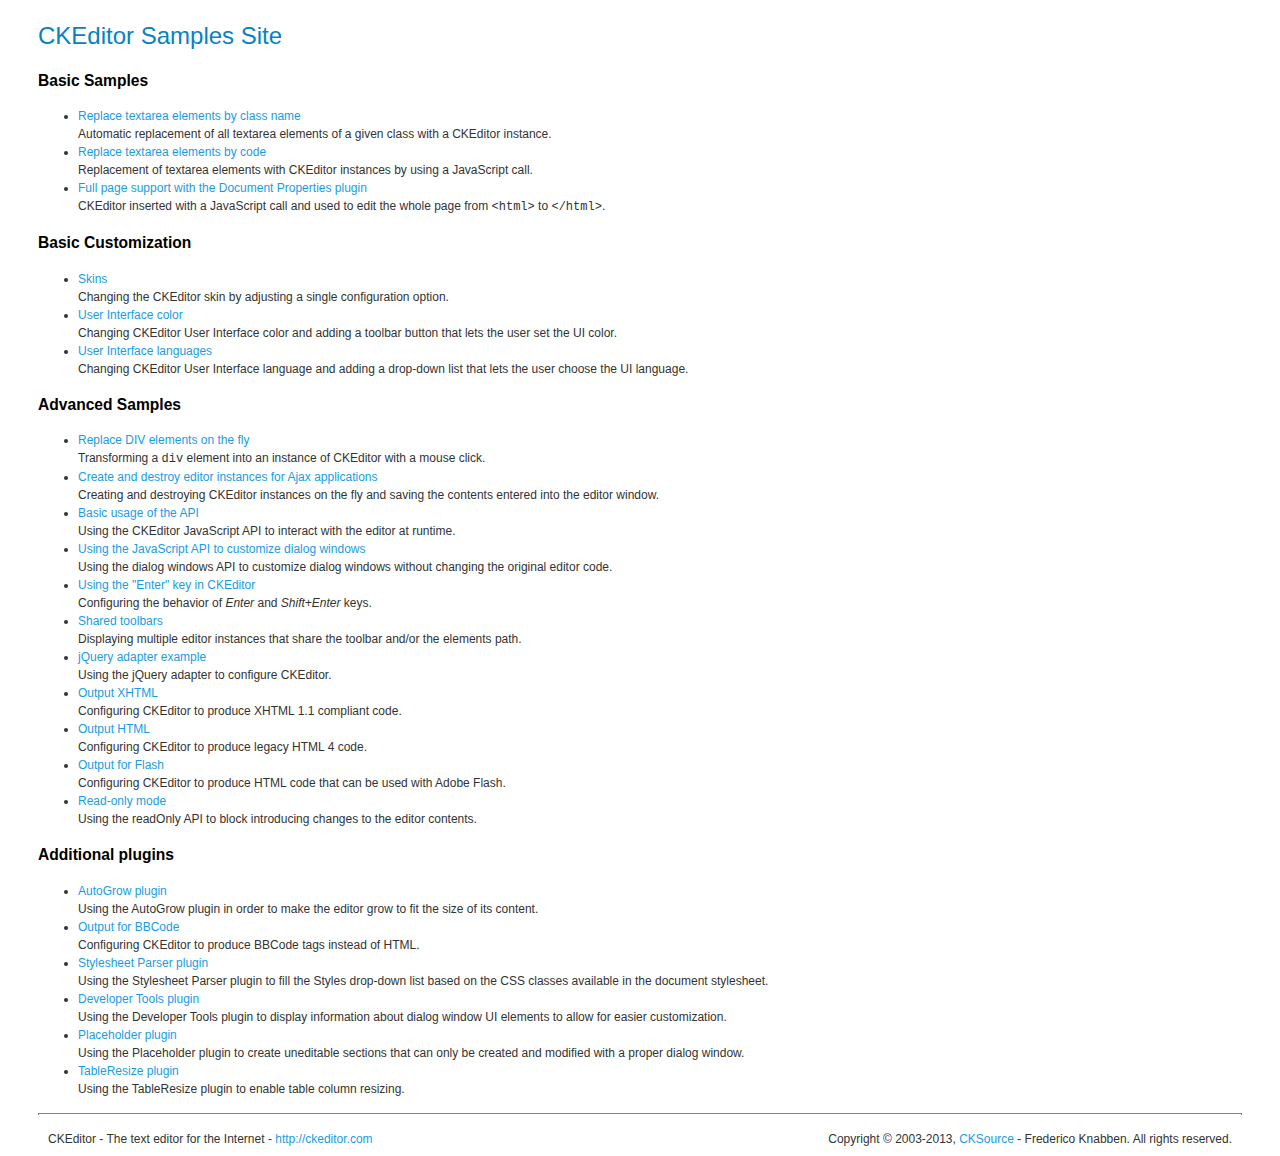
<file: Plugin/Users/webroot/js/ckeditor/_samples/index.html>
<!DOCTYPE html PUBLIC "-//W3C//DTD XHTML 1.0 Transitional//EN" "http://www.w3.org/TR/xhtml1/DTD/xhtml1-transitional.dtd">
<!--
Copyright (c) 2003-2013, CKSource - Frederico Knabben. All rights reserved.
For licensing, see LICENSE.html or http://ckeditor.com/license
-->
<html xmlns="http://www.w3.org/1999/xhtml">
<head>
	<title>CKEditor Samples</title>
	<meta content="text/html; charset=utf-8" http-equiv="content-type" />
	<link type="text/css" rel="stylesheet" href="sample.css" />
</head>
<body>
	<h1 class="samples">
		CKEditor Samples Site
	</h1>
	<h2 class="samples">
		Basic Samples
	</h2>
	<ul class="samples">
		<li>
			<a class="samples" href="replacebyclass.html">Replace textarea elements by class name</a><br />
			Automatic replacement of all textarea elements of a given class with a CKEditor instance.
		</li>
		<li><a class="samples" href="replacebycode.html">Replace textarea elements by code</a><br />
			Replacement of textarea elements with CKEditor instances by using a JavaScript call.
		</li>
		<li><a class="samples" href="fullpage.html">Full page support with the Document Properties plugin</a><br />
			CKEditor inserted with a JavaScript call and used to edit the whole page from <code>&lt;html&gt;</code> to <code>&lt;/html&gt;</code>.
		</li>
	</ul>
	<h2 class="samples">
		Basic Customization
	</h2>
	<ul class="samples">
		<li><a class="samples" href="skins.html">Skins</a><br />
			Changing the CKEditor skin by adjusting a single configuration option.
		</li>
		<li><a class="samples" href="ui_color.html">User Interface color</a><br />
			Changing CKEditor User Interface color and adding a toolbar button that lets the user set the UI color.
		</li>
		<li><a class="samples" href="ui_languages.html">User Interface languages</a><br />
			Changing CKEditor User Interface language and adding a drop-down list that lets the user choose the UI language.
		</li>
	</ul>
	<h2 class="samples">
		Advanced Samples
	</h2>
	<ul class="samples">
		<li><a class="samples" href="divreplace.html">Replace DIV elements on the fly</a><br />
			Transforming a <code>div</code> element into an instance of CKEditor with a mouse click.
		</li>
		<li><a class="samples" href="ajax.html">Create and destroy editor instances for Ajax applications</a><br />
			Creating and destroying CKEditor instances on the fly and saving the contents entered into the editor window.
		</li>
		<li><a class="samples" href="api.html">Basic usage of the API</a><br />
			Using the CKEditor JavaScript API to interact with the editor at runtime.
		</li>
		<li><a class="samples" href="api_dialog.html">Using the JavaScript API to customize dialog windows</a><br />
			Using the dialog windows API to customize dialog windows without changing the original editor code.
		</li>
		<li><a class="samples" href="enterkey.html">Using the "Enter" key in CKEditor</a><br />
			 Configuring the behavior of <em>Enter</em> and <em>Shift+Enter</em> keys.
		</li>
		<li><a class="samples" href="sharedspaces.html">Shared toolbars</a><br />
			Displaying multiple editor instances that share the toolbar and/or the elements path.
		</li>
		<li><a class="samples" href="jqueryadapter.html">jQuery adapter example</a><br />
			Using the jQuery adapter to configure CKEditor.
		</li>
		<li><a class="samples" href="output_xhtml.html">Output XHTML</a><br />
			Configuring CKEditor to produce XHTML 1.1 compliant code.
		</li>
		<li><a class="samples" href="output_html.html">Output HTML</a><br />
			Configuring CKEditor to produce legacy HTML 4 code.
		</li>
		<li><a class="samples" href="output_for_flash.html">Output for Flash</a><br />
			Configuring CKEditor to produce HTML code that can be used with Adobe Flash.
		</li>
		<li><a class="samples" href="readonly.html">Read-only mode</a><br />
			Using the readOnly API to block introducing changes to the editor contents.
		</li>
	</ul>
	<h2 class="samples">
		Additional plugins
	</h2>
	<ul class="samples">
		<li><a class="samples" href="autogrow.html">AutoGrow plugin</a><br />
			Using the AutoGrow plugin in order to make the editor grow to fit the size of its content.
		</li>
		<li><a class="samples" href="bbcode.html">Output for BBCode</a><br />
			Configuring CKEditor to produce BBCode tags instead of HTML.
		</li>
		<li><a class="samples" href="stylesheetparser.html">Stylesheet Parser plugin</a><br />
			Using the Stylesheet Parser plugin to fill the Styles drop-down list based on the CSS classes available in the document stylesheet.
		</li>
		<li><a class="samples" href="devtools.html">Developer Tools plugin</a><br />
			Using the Developer Tools plugin to display information about dialog window UI elements to allow for easier customization.
		</li>
		<li><a class="samples" href="placeholder.html">Placeholder plugin</a><br />
			Using the Placeholder plugin to create uneditable sections that can only be created and modified with a proper dialog window.
		</li>
		<li><a class="samples" href="tableresize.html">TableResize plugin</a><br />
			Using the TableResize plugin to enable table column resizing.
		</li>
	</ul>
	<div id="footer">
		<hr />
		<p>
			CKEditor - The text editor for the Internet - <a class="samples" href="http://ckeditor.com/">http://ckeditor.com</a>
		</p>
		<p id="copy">
			Copyright &copy; 2003-2013, <a class="samples" href="http://cksource.com/">CKSource</a> - Frederico Knabben. All rights reserved.
		</p>
	</div>
</body>
</html>
</file>
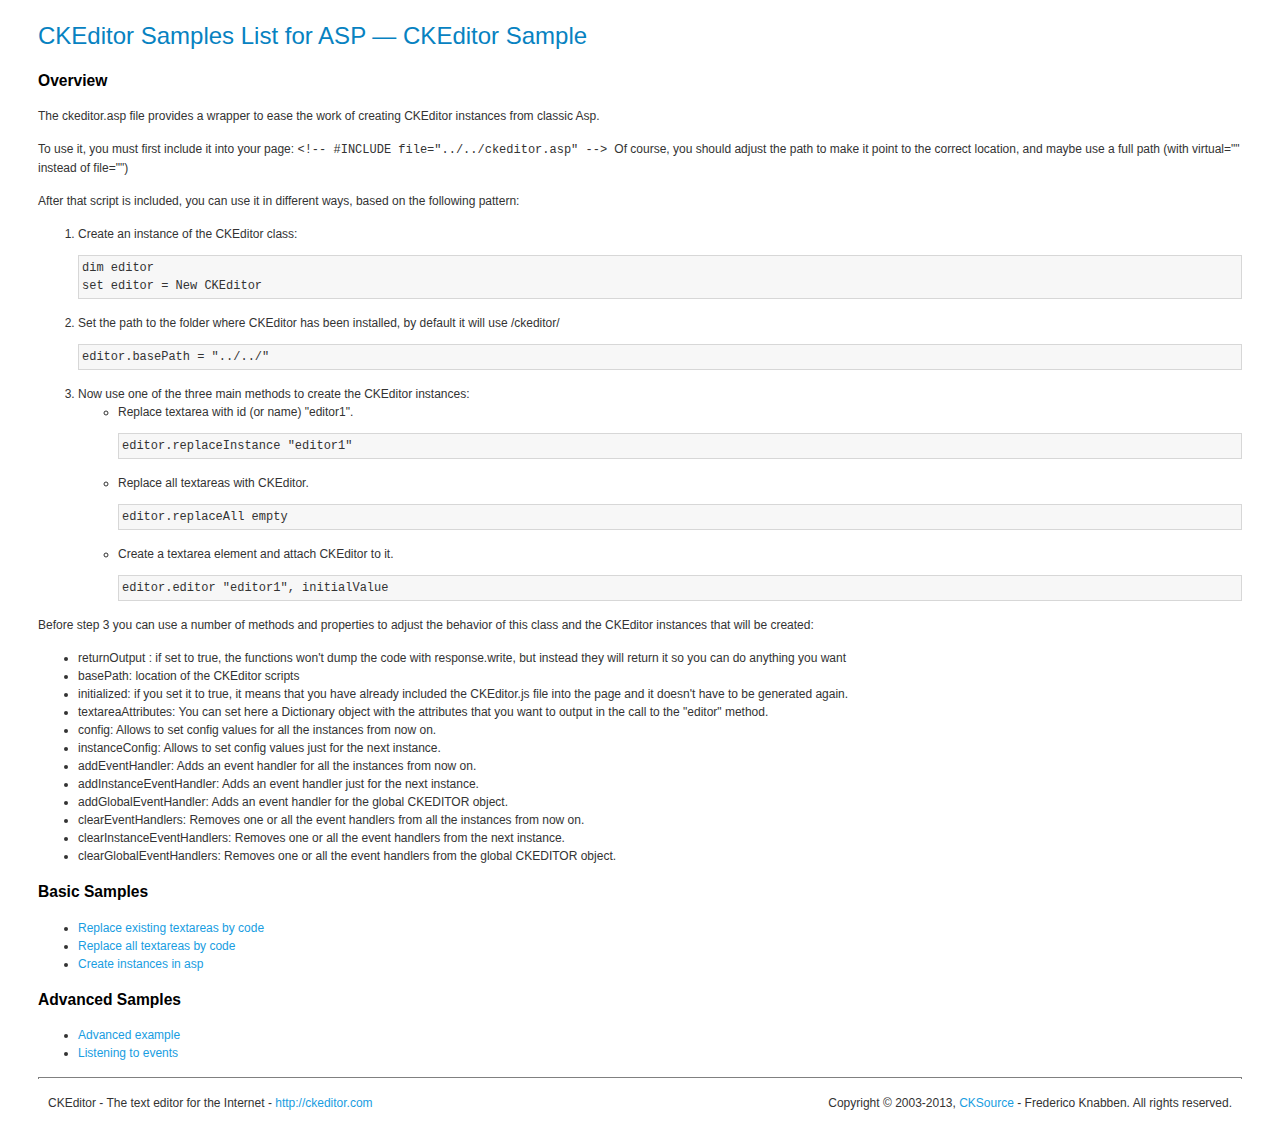
<file: Plugin/Users/webroot/js/ckeditor/_samples/asp/index.html>
<!DOCTYPE html PUBLIC "-//W3C//DTD XHTML 1.0 Transitional//EN" "http://www.w3.org/TR/xhtml1/DTD/xhtml1-transitional.dtd">
<!--
Copyright (c) 2003-2013, CKSource - Frederico Knabben. All rights reserved.
For licensing, see LICENSE.html or http://ckeditor.com/license
-->
<html xmlns="http://www.w3.org/1999/xhtml">
<head>
	<title>ASP integration Samples List &mdash; CKEditor</title>
	<link type="text/css" rel="stylesheet" href="../sample.css" />
</head>
<body>
	<h1 class="samples">
		CKEditor Samples List for ASP &mdash; CKEditor Sample
	</h1>
	<h2 class="samples">
		Overview
	</h2>
	<p>The ckeditor.asp file provides a wrapper to ease the work of creating CKEditor instances from classic Asp.</p>
	<p>To use it, you must first include it into your page:
	<code>
		&lt;!-- #INCLUDE file="../../ckeditor.asp" --&gt;
	</code>
	Of course, you should adjust the path to make it point to the correct location, and maybe use a full path (with virtual="" instead of file="")
	</p>
	<p>After that script is included, you can use it in different ways, based on the following pattern:</p>

<ol>
	<li>
		Create an instance of the CKEditor class:
<pre class="samples">dim editor
set editor = New CKEditor</pre>
	</li>
	<li>
		Set the path to the folder where CKEditor has been installed, by default it will use /ckeditor/
		<pre class="samples">editor.basePath = "../../"</pre>
	</li>
	<li>
	Now use one of the three main methods to create the CKEditor instances:
	<ul class="samples">
		<li>
				Replace textarea with id (or name) "editor1".
			<pre class="samples">editor.replaceInstance "editor1"</pre>
		</li>
		<li>
			Replace all textareas with CKEditor.
			<pre class="samples">editor.replaceAll empty</pre>
		</li>
		<li>
			Create a textarea element and attach CKEditor to it.
			<pre class="samples">editor.editor "editor1", initialValue</pre>
		</li>
	</ul>
	</li>
</ol>
<p>Before step 3 you can use a number of methods and properties to adjust the behavior of this class and the CKEditor instances
that will be created:</p>
<ul class="samples">
	<li>returnOutput : if set to true, the functions won't dump the code with response.write, but instead they will return it so
	you can do anything you want</li>
	<li>basePath: location of the CKEditor scripts</li>
	<li>initialized: if you set it to true, it means that you have already included the CKEditor.js file into the page and it
		doesn't have to be generated again.</li>
	<li>textareaAttributes: You can set here a Dictionary object with the attributes that you want to output in the call to the "editor" method.</li>

	<li>config: Allows to set config values for all the instances from now on.</li>
	<li>instanceConfig: Allows to set config values just for the next instance.</li>

	<li>addEventHandler: Adds an event handler for all the instances from now on.</li>
	<li>addInstanceEventHandler: Adds an event handler just for the next instance.</li>
	<li>addGlobalEventHandler: Adds an event handler for the global CKEDITOR object.</li>

	<li>clearEventHandlers: Removes one or all the event handlers from all the instances from now on.</li>
	<li>clearInstanceEventHandlers: Removes one or all the event handlers  from the next instance.</li>
	<li>clearGlobalEventHandlers: Removes one or all the event handlers  from the global CKEDITOR object.</li>

</ul>

	<h2 class="samples">
		Basic Samples
	</h2>
	<ul class="samples">
		<li><a class="samples" href="replace.asp">Replace existing textareas by code</a></li>
		<li><a class="samples" href="replaceall.asp">Replace all textareas by code</a></li>
		<li><a class="samples" href="standalone.asp">Create instances in asp</a></li>
	</ul>
	<h2 class="samples">
		Advanced Samples
	</h2>
	<ul class="samples">
		<li><a class="samples" href="advanced.asp">Advanced example</a></li>
		<li><a class="samples" href="events.asp">Listening to events</a></li>
	</ul>
	<div id="footer">
		<hr />
		<p>
			CKEditor - The text editor for the Internet - <a class="samples" href="http://ckeditor.com/">http://ckeditor.com</a>
		</p>
		<p id="copy">
			Copyright &copy; 2003-2013, <a class="samples" href="http://cksource.com/">CKSource</a> - Frederico Knabben. All rights reserved.
		</p>
	</div>
</body>
</html>
</file>
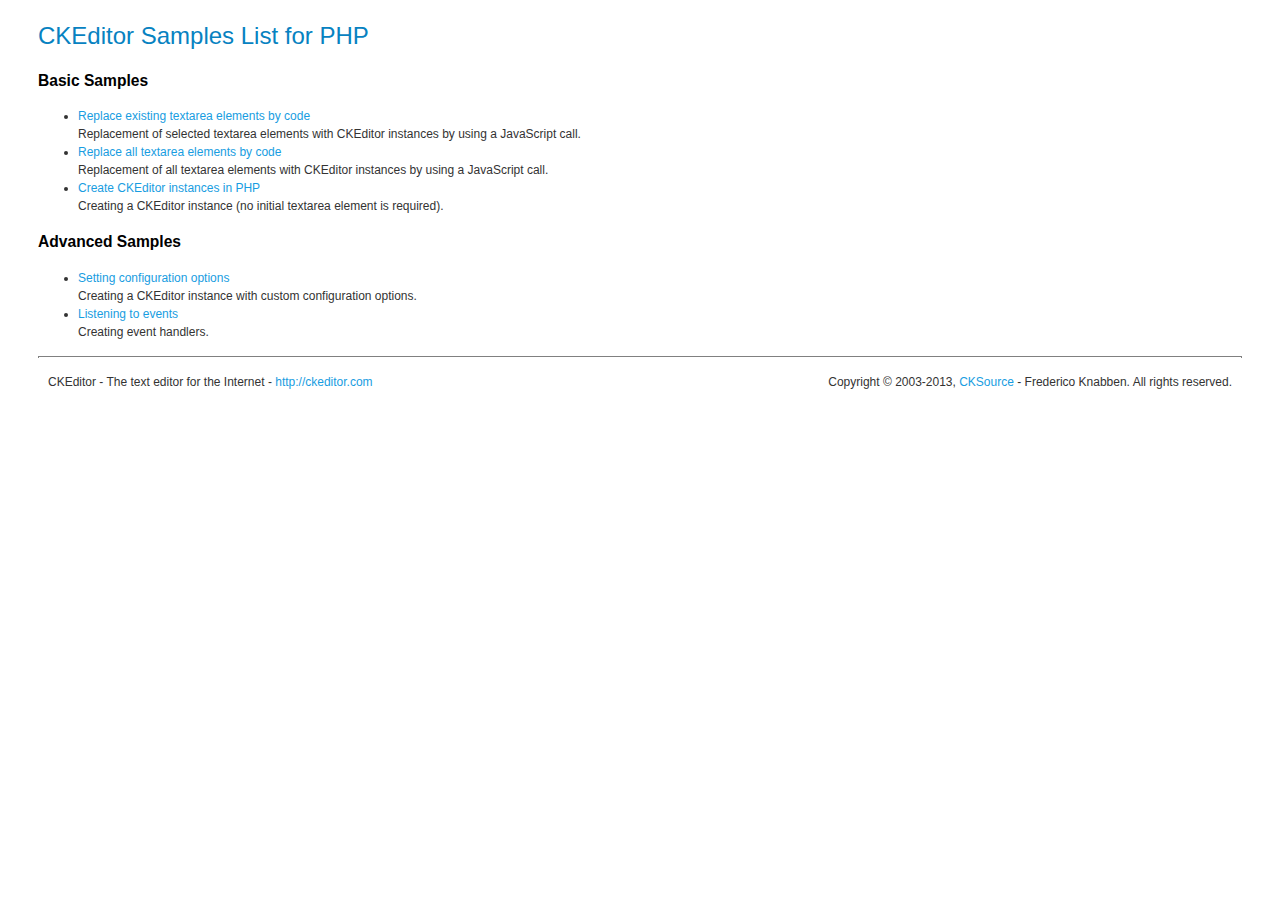
<file: Plugin/Users/webroot/js/ckeditor/_samples/php/index.html>
<!DOCTYPE html PUBLIC "-//W3C//DTD XHTML 1.0 Transitional//EN" "http://www.w3.org/TR/xhtml1/DTD/xhtml1-transitional.dtd">
<!--
Copyright (c) 2003-2013, CKSource - Frederico Knabben. All rights reserved.
For licensing, see LICENSE.html or http://ckeditor.com/license
-->
<html xmlns="http://www.w3.org/1999/xhtml">
<head>
  <meta content="text/html; charset=utf-8" http-equiv="content-type" />
	<title>CKEditor Samples &mdash; PHP Integration</title>
	<link type="text/css" rel="stylesheet" href="../sample.css" />
</head>
<body>
	<h1 class="samples">
		CKEditor Samples List for PHP
	</h1>
	<h2 class="samples">
		Basic Samples
	</h2>
	<ul class="samples">
		<li><a class="samples" href="replace.php">Replace existing textarea elements by code</a><br />
		Replacement of selected textarea elements with CKEditor instances by using a JavaScript call.</li>
		<li><a class="samples" href="replaceall.php">Replace all textarea elements by code</a><br />
		Replacement of all textarea elements with CKEditor instances by using a JavaScript call.</li>
		<li><a class="samples" href="standalone.php">Create CKEditor instances in PHP</a><br />
		Creating a CKEditor instance (no initial textarea element is required).</li>
	</ul>
	<h2 class="samples">
		Advanced Samples
	</h2>
	<ul class="samples">
		<li><a class="samples" href="advanced.php">Setting configuration options</a><br />
		Creating a CKEditor instance with custom configuration options.</li>
		<li><a class="samples" href="events.php">Listening to events</a><br />
		Creating event handlers.
		</li>
	</ul>
	<div id="footer">
		<hr />
		<p>
			CKEditor - The text editor for the Internet - <a class="samples" href="http://ckeditor.com/">http://ckeditor.com</a>
		</p>
		<p id="copy">
			Copyright &copy; 2003-2013, <a class="samples" href="http://cksource.com/">CKSource</a> - Frederico Knabben. All rights reserved.
		</p>
	</div>
</body>
</html>
</file>
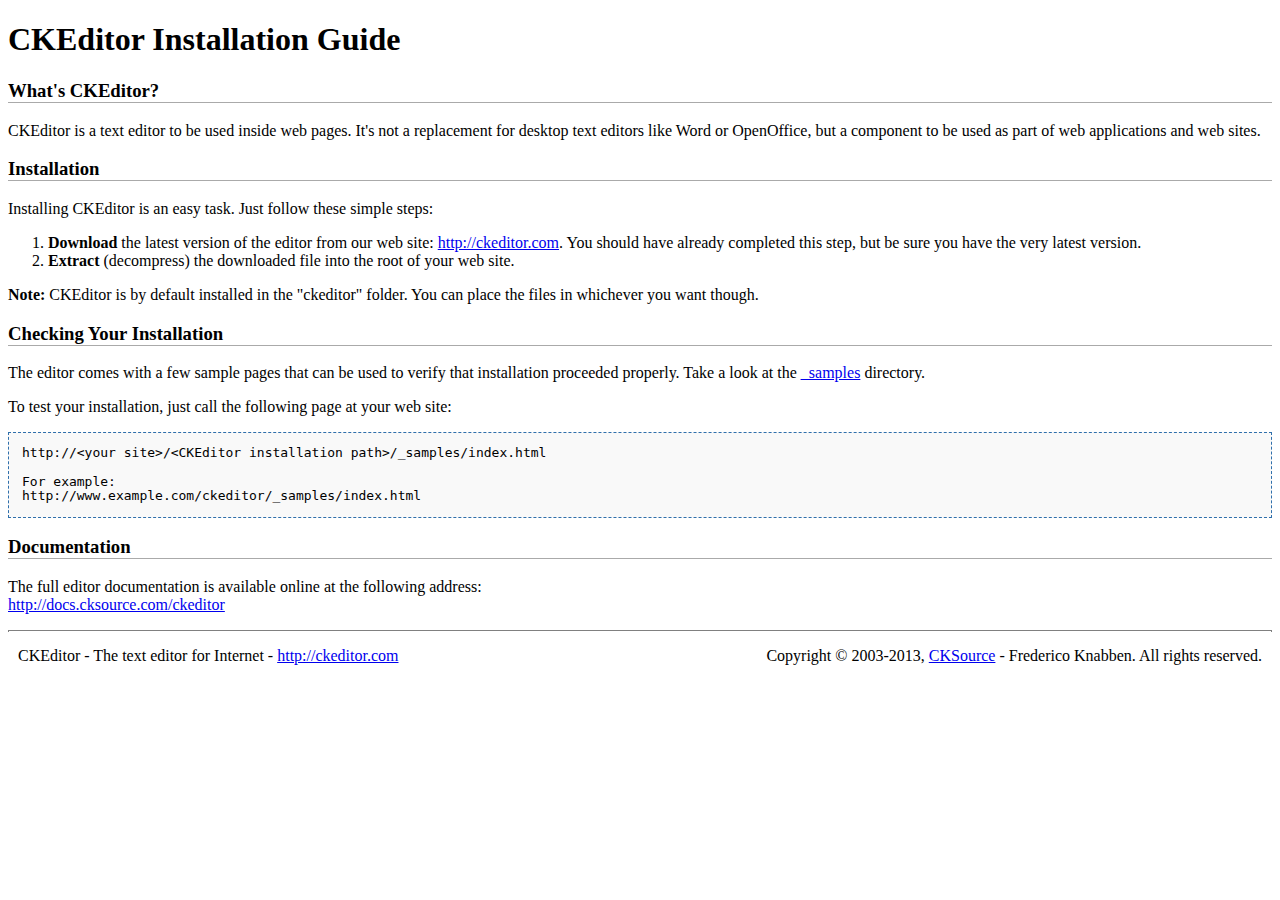
<file: Plugin/Users/webroot/js/ckeditor/INSTALL.html>
<!DOCTYPE html PUBLIC "-//W3C//DTD XHTML 1.0 Transitional//EN" "http://www.w3.org/TR/xhtml1/DTD/xhtml1-transitional.dtd">
<!--
Copyright (c) 2003-2013, CKSource - Frederico Knabben. All rights reserved.
For licensing, see LICENSE.html or http://ckeditor.com/license
-->
<html xmlns="http://www.w3.org/1999/xhtml">
<head>
	<title>Installation Guide - CKEditor</title>
	<meta http-equiv="content-type" content="text/html; charset=utf-8" />
	<style type="text/css">
		h3
		{
			border-bottom: 1px solid #AAAAAA;
		}
		pre
		{
			background-color: #F9F9F9;
			border: 1px dashed #2F6FAB;
			padding: 1em;
			line-height: 1.1em;
		}
		#footer hr
		{
			margin: 10px 0 15px 0;
			height: 1px;
			border: solid 1px gray;
			border-bottom: none;
		}
		#footer p
		{
			margin: 0 10px 10px 10px;
			float: left;
		}
		#footer #copy
		{
			float: right;
		}
	</style>
</head>
<body>
	<h1>
		CKEditor Installation Guide</h1>
	<h3>
		What&#39;s CKEditor?</h3>
	<p>
		CKEditor is a text editor to be used inside web pages. It&#39;s not a replacement
		for desktop text editors like Word or OpenOffice, but a component to be used as
		part of web applications and web sites.</p>
	<h3>
		Installation</h3>
	<p>
		Installing CKEditor is an easy task. Just follow these simple steps:</p>
	<ol>
		<li><strong>Download</strong> the latest version of the editor from our web site: <a
			href="http://ckeditor.com">http://ckeditor.com</a>. You should have already completed
			this step, but be sure you have the very latest version.</li>
		<li><strong>Extract</strong> (decompress) the downloaded file into the root of your
			web site.</li>
	</ol>
	<p>
		<strong>Note:</strong> CKEditor is by default installed in the &quot;ckeditor&quot;
		folder. You can place the files in whichever you want though.</p>
	<h3>
		Checking Your Installation
	</h3>
	<p>
		The editor comes with a few sample pages that can be used to verify that installation
		proceeded properly. Take a look at the <a href="_samples">_samples</a> directory.</p>
	<p>
		To test your installation, just call the following page at your web site:</p>
	<pre>
http://&lt;your site&gt;/&lt;CKEditor installation path&gt;/_samples/index.html

For example:
http://www.example.com/ckeditor/_samples/index.html</pre>
	<h3>
		Documentation</h3>
	<p>
		The full editor documentation is available online at the following address:<br />
		<a href="http://docs.cksource.com/ckeditor">http://docs.cksource.com/ckeditor</a></p>
	<div id="footer">
		<hr />
		<p>
			CKEditor - The text editor for Internet - <a href="http://ckeditor.com/">http://ckeditor.com</a>
		</p>
		<p id="copy">
			Copyright &copy; 2003-2013, <a href="http://cksource.com/">CKSource</a> - Frederico
			Knabben. All rights reserved.
		</p>
	</div>
</body>
</html>
</file>
<file: Plugin/Users/webroot/js/ckeditor/_samples/sample.css>
/*
Copyright (c) 2003-2013, CKSource - Frederico Knabben. All rights reserved.
For licensing, see LICENSE.html or http://ckeditor.com/license
*/

html, body, h1, h2, h3, h4, h5, h6, div, span, blockquote, p, address, form, fieldset, img, ul, ol, dl, dt, dd, li, hr, table, td, th, strong, em, sup, sub, dfn, ins, del, q, cite, var, samp, code, kbd, tt, pre {
	line-height: 1.5em;
}

body {
	padding:10px 30px;
}

input, textarea, select, option, optgroup, button, td, th {
	font-size: 100%;
}

pre,
code,
kbd,
samp,
tt{
  font-family: monospace,monospace;
  font-size: 1em;
}

h1.samples {
  color:#0782C1;
  font-size:200%;
  font-weight:normal;
  margin: 0;
  padding: 0;
}

h2.samples {
  color:#000000;
  font-size:130%;
  margin: 0;
  padding: 0;
}

p, blockquote, address, form, pre, dl, h1.samples, h2.samples {
	margin-bottom:15px;
}

ul.samples {
	margin-bottom:15px;
}

.clear {
	clear:both;
}

fieldset
{
	margin: 0;
	padding: 10px;
}

body, input, textarea {
	color: #333333;
	font-family: Arial, Helvetica, sans-serif;
}

body {
	font-size: 75%;
}

a.samples {
	color:#189DE1;
	text-decoration:none;
}

a.samples:hover {
  text-decoration:underline;
}

form
{
	margin: 0;
	padding: 0;
}

pre.samples
{
	background-color: #F7F7F7;
	border: 1px solid #D7D7D7;
	overflow: auto;
	padding: 0.25em;
}

#alerts
{
	color: Red;
}

#footer hr
{
	margin: 10px 0 15px 0;
	height: 1px;
	border: solid 1px gray;
	border-bottom: none;
}

#footer p
{
	margin: 0 10px 10px 10px;
	float: left;
}

#footer #copy
{
	float: right;
}

#outputSample
{
	width: 100%;
	table-layout: fixed;
}

#outputSample thead th
{
	color: #dddddd;
	background-color: #999999;
	padding: 4px;
	white-space: nowrap;
}

#outputSample tbody th
{
	vertical-align: top;
	text-align: left;
}

#outputSample pre
{
	margin: 0;
	padding: 0;
	white-space: pre; /* CSS2 */
	white-space: -moz-pre-wrap; /* Mozilla*/
	white-space: -o-pre-wrap; /* Opera 7 */
	white-space: pre-wrap; /* CSS 2.1 */
	white-space: pre-line; /* CSS 3 (and 2.1 as well, actually) */
	word-wrap: break-word; /* IE */
}

.description {
	border: 1px dotted #B7B7B7;
	margin-bottom: 10px;
	padding: 10px 10px 0;
}

label {
	display: block;
	margin-bottom:6px;
}
</file>
